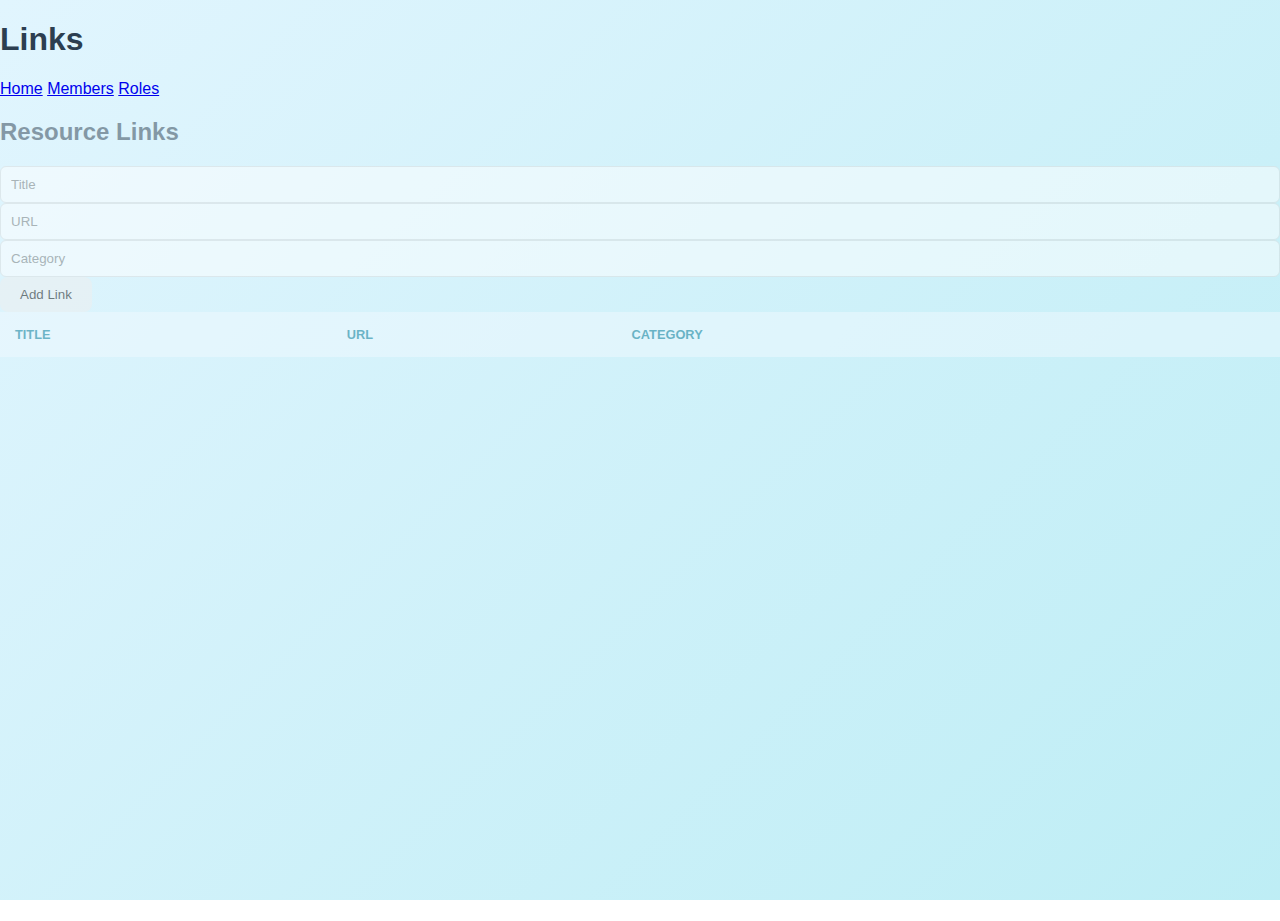
<file: links.html>
<!DOCTYPE html>
<html lang="en">
  <head>
    <meta charset="UTF-8" />
    <title>Weekly Role Assignments</title>
    <link rel="stylesheet" href="./css/style.css" />
  </head>
  <body>
    <header>
        <h1>Links</h1>
        <nav>
            <a href="./index.html">Home</a>
            <a href="./members.html">Members</a>
            <a href="./roles.html">Roles</a>
        </nav>
    </header>
    <main>
        <h2>Resource Links</h2>
        <div class="link-form">
            <input id="link-title" placeholder="Title" type="text" />
            <input id="link-url" placeholder="URL" type="text" />
            <input id="link-category" placeholder="Category" type="text" />
            <button id="add-link">Add Link</button>
        </div>

        <table id="link-table">
            <thead>
                <tr>
                    <th>Title</th>
                    <th>URL</th>
                    <th>Category</th>
                    <th></th>
                </tr>
            </thead>
            <tbody></tbody>
        </table>
    </main>

    <script src="./js/storage.js"></script>
    <script src="./js/links.js"></script>
  </body>
</html>
</file>
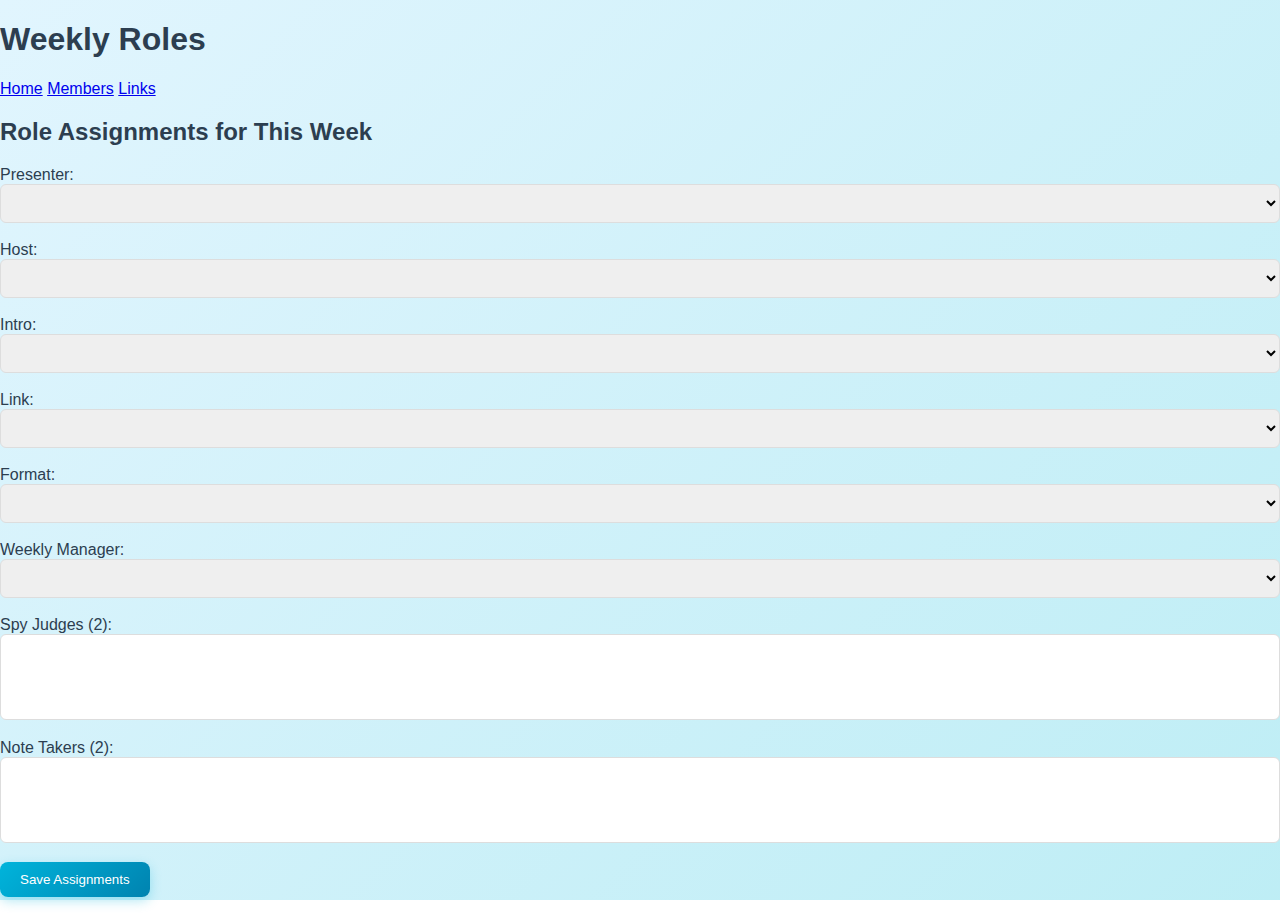
<file: roles.html>
<!DOCTYPE html>
<html lang="en">
  <head>
    <meta charset="UTF-8" />
    <title>Weekly Roles</title>
    <link rel="stylesheet" href="./css/style.css" />
    <meta name="viewport" content="width=device-width, initial-scale=1" />
  </head>

  <body>
    <header>
      <h1>Weekly Roles</h1>
      <nav>
        <a href="./index.html">Home</a>
        <a href="./members.html">Members</a>
        <a href="./links.html">Links</a>
      </nav>
    </header>

    <main>
      <h2>Role Assignments for This Week</h2>
      <form id="roles-form">
        <label>
          Presenter:
          <select id="presenter"></select> </label
        ><br /><br />
        <label>
          Host:
          <select id="host"></select> </label
        ><br /><br />
        <label>
          Intro:
          <select id="intro"></select> </label
        ><br /><br />
        <label>
          Link:
          <select id="linksharer"></select> </label
        ><br /><br />
        <label>
          Format:
          <select id="formatter"></select> </label
        ><br /><br />
        <label>
          Weekly Manager:
          <select id="presenter"></select> </label
        ><br /><br />
        <label>
          Spy Judges (2):
          <select id="spy" multiple></select> </label
        ><br /><br />
        <label>
          Note Takers (2):
          <select id="notetakers" multiple></select> </label
        ><br /><br />

        <button type="button" id="save-roles">Save Assignments</button>
      </form>

      <p id="status"></p>
    </main>

    <script src="./js/storage.js"></script>
    <script src="./js/members.js"></script>
  </body>
</html>
</file>
<file: css/style.css>
/* ==========================================================================
   1. VARIABLES & RESET
   ========================================================================== */
:root {
  /* Brand Colors */
  --sky-primary: #00b4db;
  --sky-secondary: #0083b0;
  --sky-deep: #007692;
  --sky-light: #e0f7fa;
  --sky-gradient: linear-gradient(
    135deg,
    var(--sky-primary) 0%,
    var(--sky-secondary) 100%
  );

  /* UI Colors */
  --success: #28a745;
  --danger: #dc3545;
  --warning: #ffc107;
  --text-main: #2c3e50;
  --border-light: rgba(0, 180, 219, 0.1);
  --card-bg: rgba(255, 255, 255, 0.85);

  /* Dimensions */
  --sidebar-width: 250px;
}

* {
  box-sizing: border-box;
}

body {
  margin: 0;
  font-family: "Segoe UI", Tahoma, Geneva, Verdana, sans-serif;
  color: var(--text-main);
  background: linear-gradient(-45deg, #e0f7fa, #80deea, #b2ebf2, #e1f5fe);
  background-size: 400% 400%;
  animation: gradientFlow 15s ease infinite;
  background-attachment: fixed;
  min-height: 100vh;
}

/* ==========================================================================
   2. DASHBOARD LAYOUT (The "Shell")
   ========================================================================== */

/* Main wrapper that shifts when sidebar is open */
#content-wrapper {
  transition:
    margin-left 0.3s ease,
    padding 0.3s ease;
  padding: 80px 20px 20px 20px; /* Top padding for floating buttons */
  min-height: 100vh;
}

body.sidebar-open #content-wrapper {
  margin-left: var(--sidebar-width);
}

/* Global Overlay */
.overlay {
  position: fixed;
  top: 0;
  left: 0;
  width: 100vw;
  height: 100vh;
  background: rgba(0, 0, 0, 0.3);
  backdrop-filter: blur(2px);
  opacity: 0;
  visibility: hidden;
  transition: all 0.3s ease;
  z-index: 998;
}

.overlay.active {
  opacity: 1;
  visibility: visible;
}

/* ==========================================================================
   3. SIDEBAR COMPONENTS
   ========================================================================== */
.sidebar {
  height: 100vh;
  width: var(--sidebar-width);
  position: fixed;
  top: 0;
  left: calc(var(--sidebar-width) * -1);
  z-index: 999;
  background: linear-gradient(
    180deg,
    rgba(0, 180, 219, 0.9) 0%,
    rgba(0, 131, 176, 0.95) 100%
  );
  backdrop-filter: blur(15px);
  transition: 0.3s cubic-bezier(0.4, 0, 0.2, 1);
  box-shadow: 4px 0 15px rgba(0, 0, 0, 0.15);
}

.sidebar.active {
  left: 0;
}

.sidebar-header {
  padding: 20px;
  display: flex;
  align-items: center;
  justify-content: space-between;
  border-bottom: 1px solid rgba(255, 255, 255, 0.2);
}

.sidebar-header h3 {
  color: white;
  margin: 0;
  font-size: 1.2rem;
  text-transform: uppercase;
  letter-spacing: 1px;
}

.nav-links {
  list-style: none;
  padding: 0;
  margin: 20px 0;
}

.nav-links li a {
  padding: 16px 25px;
  text-decoration: none;
  color: rgba(255, 255, 255, 0.85);
  display: flex;
  align-items: center;
  transition: all 0.2s ease;
  border-left: 4px solid transparent;
}

.nav-links li a:hover {
  background: rgba(255, 255, 255, 0.1);
  color: white;
}

.nav-links li a.active {
  background: rgba(255, 255, 255, 0.2);
  border-left-color: white;
  font-weight: 600;
  color: white;
}

/* ==========================================================================
   4. BUTTONS & CONTROLS
   ========================================================================== */

/* Shared Button Styles */
button,
.btn {
  padding: 10px 20px;
  border-radius: 8px;
  border: none;
  cursor: pointer;
  font-weight: 500;
  transition: all 0.3s ease;
}

button:hover {
  transform: translateY(-2px);
}

/* Integrated Sidebar Toggle */
.nav-collapse-btn {
  background: rgba(255, 255, 255, 0.2);
  color: white;
  padding: 5px 10px;
}

/* Floating Re-open Button */
.hamburger {
  position: fixed;
  top: 15px;
  left: 15px;
  z-index: 1001;
  background: var(--sky-gradient);
  color: white;
  width: 42px;
  height: 42px;
  display: flex;
  align-items: center;
  justify-content: center;
  box-shadow: 0 4px 12px rgba(0, 180, 219, 0.3);
}

/* Primary/Save Actions */
#save-roles,
#new-batch-btn,
.btn-primary {
  background: var(--sky-gradient);
  color: white;
  box-shadow: 0 4px 12px rgba(0, 180, 219, 0.3);
}

/* ==========================================================================
   5. UI SECTIONS & CARDS
   ========================================================================== */
section {
  max-width: 1100px;
  margin: 0 auto 25px auto;
  background: var(--card-bg);
  backdrop-filter: blur(10px);
  padding: 30px;
  border-radius: 20px;
  box-shadow: 0 10px 25px rgba(0, 131, 176, 0.08);
  border: 1px solid var(--border-light);
}

section h3 {
  color: var(--sky-deep);
  display: flex;
  align-items: center;
  gap: 10px;
  border-bottom: 2px solid #f0f7f9;
  padding-bottom: 10px;
}

/* --- Form Elements --- */
input[type="text"],
select {
  width: 100%;
  padding: 10px;
  border: 1px solid #ddd;
  border-radius: 6px;
  transition: 0.2s;
}

input:focus,
select:focus {
  border-color: var(--sky-primary);
  outline: none;
  box-shadow: 0 0 0 4px rgba(0, 180, 219, 0.1);
}

/* --- Member Identity (Avatars) --- */
.member-identity {
  display: flex;
  align-items: center;
  gap: 12px;
}

.avatar-circle {
  width: 35px;
  height: 35px;
  border-radius: 50%;
  background: var(--sky-gradient);
  color: white;
  display: flex;
  align-items: center;
  justify-content: center;
  font-weight: bold;
  font-size: 0.9rem;
  text-transform: uppercase;
  box-shadow: 0 2px 5px rgba(0, 131, 176, 0.2);
  flex-shrink: 0; /* Prevents circle from squishing */
}

.status-badge {
  padding: 5px 12px;
  border-radius: 20px;
  font-size: 0.75rem;
  font-weight: 600;
  display: inline-block;
}

.status-active {
  background: #e3f9f1;
  color: #28a745;
  border: 1px solid #c3e6cb;
}

/* --- New Archive/Restore UI Elements --- */
.restore-btn {
  background-color: var(--success);
  color: white;
  border: none;
  padding: 6px 12px;
  border-radius: 6px;
  cursor: pointer;
  font-size: 0.85rem;
  font-weight: 500;
  transition: all 0.2s;
}

.restore-btn:hover {
  background-color: #218838;
  transform: translateY(-1px);
}

.status-archived {
  background: #f8f9fa;
  color: #6c757d;
  border: 1px solid #dee2e6;
  font-style: italic;
}

.perm-delete-btn {
  margin-left: 8px;
  background: none;
  border: none;
  color: #adb5bd; /* Subtle gray by default */
  cursor: pointer;
  font-size: 0.75rem;
  text-decoration: underline;
  transition: color 0.2s;
}

.perm-delete-btn:hover {
  color: var(--danger) !important;
}

/* Styles for the new Filter/Search Controls */
.member-controls {
  display: flex;
  gap: 15px;
  margin-bottom: 25px;
  background: rgba(255, 255, 255, 0.5);
  padding: 15px;
  border-radius: 12px;
  border: 1px solid var(--border-light);
  align-items: center;
  flex-wrap: wrap;
}

#member-search {
  flex: 2;
  min-width: 200px;
}

#member-filter {
  flex: 1;
  min-width: 160px;
  background-color: white;
  font-weight: 600;
  color: var(--sky-deep);
}

.count-badge {
  padding: 6px 14px;
  background: var(--sky-light);
  color: var(--sky-deep);
  border-radius: 20px;
  font-size: 0.85rem;
  font-weight: 700;
  white-space: nowrap;
  border: 1px solid rgba(0, 180, 219, 0.2);
  display: flex;
  align-items: center;
  justify-content: center;
  flex: 0 0 auto;
}

/* --- Roles Page Layouts --- */
.grid-2-col {
  display: grid;
  grid-template-columns: 1fr 1fr;
  gap: 20px;
}

.support-role-row {
  display: grid;
  grid-template-columns: 150px 1fr 1fr;
  gap: 15px;
  align-items: center;
  padding: 10px;
  border-bottom: 1px solid #f0f7f9;
}

.support-role-row.header-row {
  font-weight: bold;
  color: var(--sky-deep);
  background: #f0f9ff;
  border-radius: 8px 8px 0 0;
}

.team-container {
  display: grid;
  grid-template-columns: 1fr 1fr;
  gap: 25px;
  margin-top: 15px;
}
.team-box {
  padding: 20px;
  border-radius: 15px;
  border: 1px solid #eee;
  background: white;
}
.aff-box {
  border-top: 5px solid var(--success);
}
.neg-box {
  border-top: 5px solid var(--danger);
}

.checkbox-grid {
  display: grid;
  grid-template-columns: repeat(auto-fill, minmax(120px, 1fr));
  gap: 10px;
  margin: 15px 0;
}

.link-grid-input {
  display: grid;
  grid-template-columns: 1fr 1fr;
  gap: 15px;
  background: #fdfdfd;
  padding: 20px;
  border-radius: 12px;
}

.floating-actions {
  position: sticky;
  bottom: 20px;
  display: flex;
  justify-content: center;
  gap: 15px;
  margin-top: 30px;
  z-index: 10;
}

/* Add this to Section 5 for better interactivity */
#attendance-grid label {
  transition:
    transform 0.1s ease,
    filter 0.2s ease;
  user-select: none;
}

#attendance-grid label:active {
  transform: scale(0.95);
}

#attendance-grid input:checked + span {
  font-weight: bold;
}

/* Specific layout for the Batch Control Card */
.control-card {
  display: flex;
  flex-direction: column;
  gap: 20px;
}

.batch-control-panel {
  display: flex;
  align-items: flex-end; /* Aligns buttons with the bottom of the select box */
  justify-content: space-between;
  flex-wrap: wrap;
  gap: 15px;
  padding-bottom: 15px;
  border-bottom: 1px dashed var(--border-light);
}

.select-wrapper {
  flex: 1;
  min-width: 200px;
  display: flex;
  flex-direction: column;
  gap: 5px;
}

.select-wrapper label {
  font-size: 0.8rem;
  font-weight: bold;
  color: var(--sky-deep);
  text-transform: uppercase;
}

/* Group the New/Delete buttons together */
.batch-control-panel .button-group {
  display: flex;
  gap: 10px;
}

/* Make the week buttons more compact and professional */
.week-selection-group {
  display: grid;
  grid-template-columns: repeat(5, 1fr);
  gap: 8px;
}

.week-btn {
  padding: 12px 5px;
  background: white;
  border: 1px solid var(--border-light);
  color: var(--sky-secondary);
  font-size: 0.85rem;
  border-radius: 10px;
}

.week-btn.active {
  background: var(--sky-gradient);
  color: white;
  box-shadow: 0 4px 10px rgba(0, 180, 219, 0.2);
}

/* Specific layout for Session Details (Date + Topic) */
#topic-container .grid-2-col {
  grid-template-columns: 1fr 2fr; /* Date is shorter, Topic is longer */
  align-items: end;
}

#topic-container .form-group label {
  font-size: 0.75rem;
  font-weight: 800;
  color: var(--sky-deep);
  text-transform: uppercase;
  letter-spacing: 1px;
  margin-bottom: 8px;
  display: block;
}

#topic-container input[type="date"] {
  cursor: pointer;
  background-color: #fff;
}

/* Post-Session Report Styling */
#session-report {
  border: 2px solid var(--sky-light);
  background: linear-gradient(to bottom right, #ffffff, #f0f9ff);
}

#session-report .support-role-row {
  background: white;
  border: 1px solid var(--border-light);
  border-radius: 12px;
  margin-top: 10px;
  padding: 20px;
}

#guest-count-input {
  border: 2px solid var(--sky-primary);
  color: var(--sky-deep);
  text-align: center;
  font-weight: bold;
}

#guest-count-input {
  background: #fff;
  border: 2px solid var(--sky-primary);
  border-radius: 8px;
  height: 45px;
  font-size: 1.2rem;
  color: var(--sky-deep);
  transition: transform 0.2s;
}

#guest-count-input:hover {
  transform: scale(1.02);
}

/* Custom Styling for Date Input */
input[type="date"] {
  appearance: none;
  -webkit-appearance: none;
  -moz-appearance: none;
  color: var(--text-main);
  font-family: inherit;
  font-size: 1rem;
  padding: 12px;
  background: white
    url("data:image/svg+xml,%3Csvg xmlns='http://www.w3.org/2000/svg' width='20' height='22' viewBox='0 0 20 22'%3E%3Cg fill='none' fill-rule='evenodd' stroke='%2300b4db' stroke-linecap='round' stroke-linejoin='round' stroke-width='2' transform='translate(1 1)'%3E%3Crect width='18' height='18' y='2' rx='2'/%3E%3Cpath d='M13 0v4M5 0v4M0 8h18'/%3E%3C/g%3E%3C/svg%3E")
    no-repeat;
  background-position: right 12px center;
  background-size: 18px;
  cursor: pointer;
  border: 2px solid var(--sky-light);
  border-radius: 10px;
  position: relative;
}

/* Chrome, Safari, Edge, Opera */
input[type="date"]::-webkit-calendar-picker-indicator {
  position: absolute;
  top: 0;
  left: 0;
  right: 0;
  bottom: 0;
  width: auto;
  height: auto;
  color: transparent;
  background: transparent;
  cursor: pointer;
}

/* Firefox specific hide */
input[type="date"]::-moz-calendar-picker-indicator {
  display: none;
}

/* Specifically for Edge's clear/reveal buttons */
input[type="date"]::-ms-clear,
input[type="date"]::-ms-reveal {
  display: none;
}

/* Make it wrap nicely */
.form-group.date-group {
  position: relative;
  display: flex;
  flex-direction: column;
}

#date-field:hover {
  border-color: var(--sky-primary);
  background-color: #f0f9ff;
}

/* ==========================================================================
   6. TABLES & LINKS
   ========================================================================== */
#table-container {
  background: white;
  border-radius: 12px;
  overflow: hidden;
  border: 1px solid var(--border-light);
}

table {
  width: 100%;
  border-collapse: collapse;
}

thead th {
  background: #f0f9ff;
  color: var(--sky-deep);
  padding: 15px;
  text-align: left;
  font-size: 0.8rem;
  text-transform: uppercase;
}

tbody td {
  padding: 12px 15px;
  border-bottom: 1px solid #f0f9ff;
}

.link-controls {
  display: grid;
  grid-template-columns: 1fr 200px;
  gap: 15px;
  margin-bottom: 20px;
}

.url-flex-wrapper {
  display: flex;
  align-items: center;
  justify-content: space-between;
  gap: 10px;
}

.truncated-url {
  max-width: 300px;
  white-space: nowrap;
  overflow: hidden;
  text-overflow: ellipsis;
  color: var(--sky-secondary);
  text-decoration: none;
  font-size: 0.9rem;
}

.truncated-url:hover {
  text-decoration: underline;
}

.copy-icon-btn,
.delete-link-btn {
  background: transparent;
  padding: 6px;
  border-radius: 4px;
  color: #888;
  display: flex;
  align-items: center;
  justify-content: center;
  border: 1px solid #eee;
}

.copy-icon-btn:hover {
  background: #f0f9ff;
  color: var(--sky-primary);
  border-color: var(--sky-primary);
}
.delete-link-btn:hover {
  background: #fff5f5;
  color: var(--danger);
  border-color: var(--danger);
}

.copy-icon-btn.copied {
  background: var(--success);
  color: white;
  border-color: var(--success);
}

.category-badge {
  padding: 4px 10px;
  border-radius: 6px;
  font-size: 0.7rem;
  font-weight: 700;
  text-transform: uppercase;
  border: 1px solid;
}

/* Summary Table Header Overrides */
#assignment-table tr[style*="background: var(--sky-light)"] td {
  font-weight: bold;
  font-size: 1rem;
  padding: 15px;
  border-bottom: 2px solid var(--sky-primary);
}

#assignment-table tr[style*="background: #f8f9fa"] td {
  padding: 8px 15px;
  border-bottom: 1px solid #eee;
}

/* Team Highlight Borders */
#assignment-table td[style*="color: var(--success)"] {
  border-left: 4px solid var(--success);
}

#assignment-table td[style*="color: var(--danger)"] {
  border-left: 4px solid var(--danger);
}

/* Break Week Summary Styling */
#assignment-table tr.break-week-header {
  background: var(--sky-light);
  color: var(--sky-deep);
}

#assignment-table td.break-role-name {
  width: 150px;
  font-weight: 800;
  color: var(--sky-secondary);
  text-transform: uppercase;
  font-size: 0.8rem;
}

#assignment-table td.break-assignment-value {
  font-weight: 600;
  color: var(--text-main);
}

.empty-state-cell {
  padding: 80px !important;
  text-align: center;
  color: var(--sky-secondary);
  font-style: italic;
  background: white !important;
}

/* Enhanced Table Styling */
#member-table {
  border-radius: 12px;
  overflow: hidden;
  border: none;
  border-collapse: separate;
  width: 100%;
  border-spacing: 0 8px;
}

#member-table tbody tr {
  background-color: white;
  box-shadow: 0 2px 4px rgba(0, 0, 0, 0.02);
  transition:
    transform 0.2s,
    box-shadow 0.2s;
}

#member-table td {
  padding: 15px;
  border: none;
}

#member-table td:first-child {
  border-radius: 12px 0 0 12px;
}

#member-table td:last-child {
  border-radius: 0 12px 12px 0;
}

/* Zebra Striping for better tracking */
#member-table tbody tr:nth-child(even) {
  background-color: rgba(0, 180, 219, 0.03);
}

/* Hover Effect to track the current row */
#member-table tbody tr:hover {
  background-color: #fafcfe;
  transform: translateY(-2px);
  box-shadow: 0 4px 12px rgba(0, 180, 219, 0.1);
}

/* Styling the Names */
.member-identity strong {
  font-size: 1rem;
  color: var(--sky-deep);
  letter-spacing: 0.3px;
}

/* Column Spacing */
#member-table th {
  letter-spacing: 1.5px;
  font-weight: 700;
  color: #8898aa;
  border-bottom: 2px solid var(--sky-light);
}

/* Action Button Container */
#member-table td:last-child {
  display: flex;
  justify-content: flex-end;
  align-items: center;
  gap: 8px;
}

.report-card {
  border: 1px solid var(--border-light);
  background: #fdfdfd;
  border-radius: 15px;
  margin-top: 30px;
}

.report-summary {
  padding: 20px;
  cursor: pointer;
  font-weight: bold;
  color: var(--sky-deep);
  display: flex;
  justify-content: space-between;
  align-items: center;
  list-style: none; /* Hides default triangle */
}

.report-summary::-webkit-details-marker {
  display: none; /* Hides triangle in Chrome */
}

.report-status-pill {
  font-size: 0.7rem;
  padding: 4px 10px;
  background: #ffe8e8;
  color: #fa5252;
  border-radius: 12px;
  text-transform: uppercase;
}

.report-content {
  padding: 0 20px 20px 20px;
}

.checklist-grid {
  display: grid;
  grid-template-columns: repeat(auto-fit, minmax(200px, 1fr));
  gap: 15px;
  margin-bottom: 20px;
}

.check-item {
  display: flex;
  flex-direction: column;
  gap: 5px;
}

.check-item label {
  font-size: 0.75rem;
  font-weight: bold;
  color: #666;
}

.check-select {
  padding: 8px;
  border-radius: 8px;
  border: 1px solid #ddd;
  font-size: 0.85rem;
}

.report-divider {
  border: 0;
  border-top: 1px solid #eee;
  margin: 20px 0;
}

textarea {
  width: 100%;
  padding: 12px;
  border: 1px solid #ddd;
  border-radius: 10px;
  font-family: inherit;
  resize: vertical;
}

#auto-save-status {
  color: var(--success);
  font-weight: 600;
  opacity: 0;
  transition: opacity 0.3s;
  font-size: 0.8rem;
  margin-right: 15px;
  background: #e3f9f1;
  padding: 2px 8px;
  border-radius: 4px;
}

/* Compact Stats Ribbon */
.stats-ribbon {
  display: flex;
  gap: 20px;
  margin-bottom: 30px;
  flex-wrap: wrap;
}

.mini-stat {
  background: white;
  padding: 12px 20px;
  border-radius: 10px;
  border-left: 4px solid var(--sky-primary);
  box-shadow: 0 2px 4px rgba(0, 0, 0, 0.05);
  flex: 1;
  min-width: 150px;
}

.mini-label {
  font-size: 0.7rem;
  text-transform: uppercase;
  color: #888;
  font-weight: 700;
}

.mini-value {
  font-size: 1.2rem;
  font-weight: 800;
  color: var(--sky-deep);
}

/* Glass Cards */
.glass-card {
  background: white;
  border-radius: 16px;
  padding: 24px;
  border: 1px solid #eef2f6;
  box-shadow: 0 10px 25px rgba(0, 0, 0, 0.03);
}

.dashboard-main-grid {
  display: grid;
  grid-template-columns: 1.5fr 1fr;
  gap: 25px;
}

.week-pill {
  background: var(--sky-light);
  color: var(--sky-deep);
  padding: 4px 12px;
  border-radius: 20px;
  font-size: 0.8rem;
  font-weight: bold;
}

.nav-item {
  display: flex;
  align-items: center;
  gap: 15px;
  padding: 15px;
  text-decoration: none;
  color: inherit;
  border-radius: 12px;
  transition: background 0.2s;
  margin-bottom: 10px;
  border: 1px solid transparent;
}

.nav-item:hover {
  background: #f8fbff;
  border-color: var(--sky-light);
}

.nav-icon {
  font-size: 1.5rem;
  background: white;
  width: 45px;
  height: 45px;
  display: flex;
  align-items: center;
  justify-content: center;
  border-radius: 10px;
  box-shadow: 0 4px 8px rgba(0, 0, 0, 0.05);
}

/* Session Card Refinement */
.session-hero {
  margin: 15px 0 25px 0;
}

.session-title {
  font-size: 2.2rem;
  color: var(--sky-deep);
  margin: 0;
  letter-spacing: -0.5px;
  line-height: 1.1;
}

.session-meta-row {
  display: flex;
  align-items: center;
  gap: 30px;
  margin-bottom: 30px;
  padding: 20px;
  background: #f8fbff;
  border-radius: 12px;
}

.meta-item {
  display: flex;
  align-items: center;
  gap: 12px;
}

.meta-icon {
  font-size: 1.2rem;
  opacity: 0.8;
}

.meta-text {
  display: flex;
  flex-direction: column;
}

.meta-text label {
  font-size: 0.7rem;
  text-transform: uppercase;
  color: #888;
  font-weight: 700;
  letter-spacing: 0.5px;
}

.meta-text strong {
  font-size: 1rem;
  color: #333;
}

.meta-line-divider {
  width: 1px;
  height: 30px;
  background: #dde5ed;
}

/* Button override for better breathing room */
.btn-primary {
  padding: 12px 24px;
  font-weight: 600;
  letter-spacing: 0.3px;
  transition: transform 0.2s;
}

.btn-primary:hover {
  transform: translateY(-2px);
}

/* ==========================================================================
   7. UTILITIES & ANIMATIONS
   ========================================================================== */
@keyframes gradientFlow {
  0% {
    background-position: 0% 50%;
  }
  50% {
    background-position: 100% 50%;
  }
  100% {
    background-position: 0% 50%;
  }
}

.date-group input[type="date"] {
  position: relative;
  padding-right: 40px; /* Space for the calendar icon */
  min-height: 45px;
}

@media (max-width: 768px) {
  body.sidebar-open #content-wrapper {
    margin-left: 0;
  }
  .sidebar {
    z-index: 1002;
  }
  #topic-container .grid-2-col {
    grid-template-columns: 1fr; /* Stack Date and Topic on mobile */
  }
  .member-controls {
    flex-direction: column; /* Stack vertically */
    align-items: stretch; /* Make everything full width */
    gap: 10px;
  }
  #member-search,
  #member-filter,
  .count-badge {
    width: 100%; /* Ensure full width on mobile */
    flex: none;
  }
  .count-badge {
    order: -1; /* Keep the count at the very top on mobile */
    padding: 10px;
  }
}

/* Archive State */
body.is-archived main {
  opacity: 0.8;
  pointer-events: none;
}
</file>
